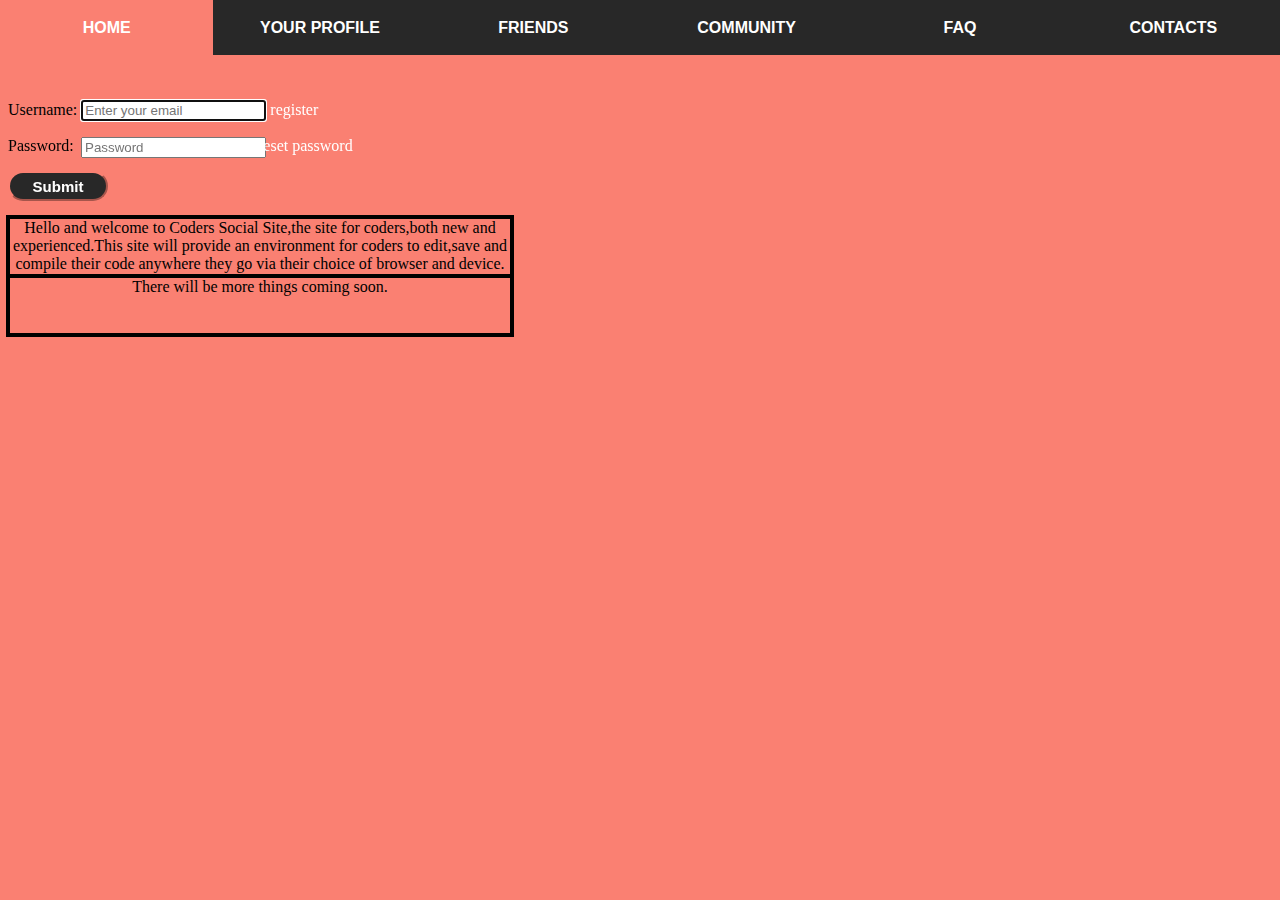
<file: index.html>
<!DOCTYPE html>
<html>
<head>
  <title>Coders Social Site</title>
  <link rel="stylesheet" type="text/css" href="css/main.css">
  <link rel="stylesheet" type="text/javascript" href="login.area.js">
</head>
<body>
<form>
  <p>  <label for="username">Username:</label>
  <input id="username" type="text" data-tabmaster="true" data-tabto="password" autofocus placeholder="Enter your email" />
  <a id="register-link" data-tabto="reset-link" href="#">register</a>
  </p>
  <p>
  <label for="password">Password:</label>
  <input id="password" type="password" data-tabto="register-link" placeholder="Password"/>
  <a id="reset-link" data-tabto="submit" href="reset-pas.html">reset password</a>
  </p>
  <input id="submit" data-tabmaster="false" type="submit" value="Submit" />
</form>
<nav>
  <ul>
  <li><a href="index.html">Home</a></li>
  <li><a href="yourprofile.html">Your Profile</a></li>
  <li><a href="friends.html">Friends</a></li>
  <li><a href="community.html">Community</a></li>
  <li><a href="FAQ.html">FAQ</a></li>
  <li><a href="contacts.html">Contacts</a></li>
  </ul>
</nav>
<div id="boxed_1">
  Hello and welcome to Coders Social Site,the site for coders,both new and experienced.This site will provide an environment for coders to edit,save and compile their code anywhere they go via their choice of browser and device.
  <div id="boxed_2">There will be more things coming soon.</div>
</div>
</body>
</html>
</file>
<file: css/main.css>
body{
  background-color:salmon;
}
nav{
  width: 100%;
  display: table;
  table-layout: fixed;
  position: fixed;
  top: 0px;
  left: 0px;
}
ul{
  list-style: none;
  display: table-row;
  margin: 0;
  padding: 0;
  background: #282828;
  color: #fff;
}

li{
  position: relative;
  height: 55px;
  display: table-cell;
  vertical-align: middle;
  font-family: arial;
  font-weight: 700;
  color: #fff;
  text-transform: uppercase;
  text-align: center;
  cursor: pointer;
  transition: background .4s ease;
}

li:hover{
  background: salmon;
  transition: background .4s ease;
}
a {
	color:#fff;
	text-decoration: none;
}
form{
  margin-top: 100px;

}
#submit {
  background: #282828;
  color:white;
  border-style: outset;
  border-color: salmon;
  border-radius: 20px;
  height: 30px;
  width: 100px;
  font: bold 15px arial, sans-serif;
}
#submit:hover {
  background: salmon;
  color: white;
  border: 1px solid black;
  border-radius: 20px;
  box-shadow: 5px 5px 5px black;
}
#boxed_1 {
  border:4px solid black;
  width: 500px;
  height: 55px;
  text-align: center;
  top:215px;
  left:6px;
  position:absolute;
  }
  #boxed_2 {
    border: 4px solid black;
    width: 500px;
    height: 55px;
    text-align: center;
    top: 55px;
    left: -4px;
    position: absolute;
  }
  #con_1 {
    text-align: center;
    font-family: arial;
    top: 150px;
    left: 6px;
    position: absolute;
  }
  #con_2 {
    text-align: center;
    font-family: arial;
    top: 190px;
    left:6px;
    position: absolute;
  }
  #h_mail {
    text-align: center;
    font-family: arial;
    top: 35px;
    left: -1px;
    position: absolute;

  }
  #j_mail {
    text-align: center;
    font-family: arial;
    top: 55px;
    left: -1px;
    position: absolute;
  }
  #hed_1 {
    font-family: arial;
    top: 80px;
    left: 6px;
    position: absolute;
  }
  #password {
  left:81px;
  position:absolute;
}
#reset-link {
  left:258px;
  position:absolute;
}
</file>
